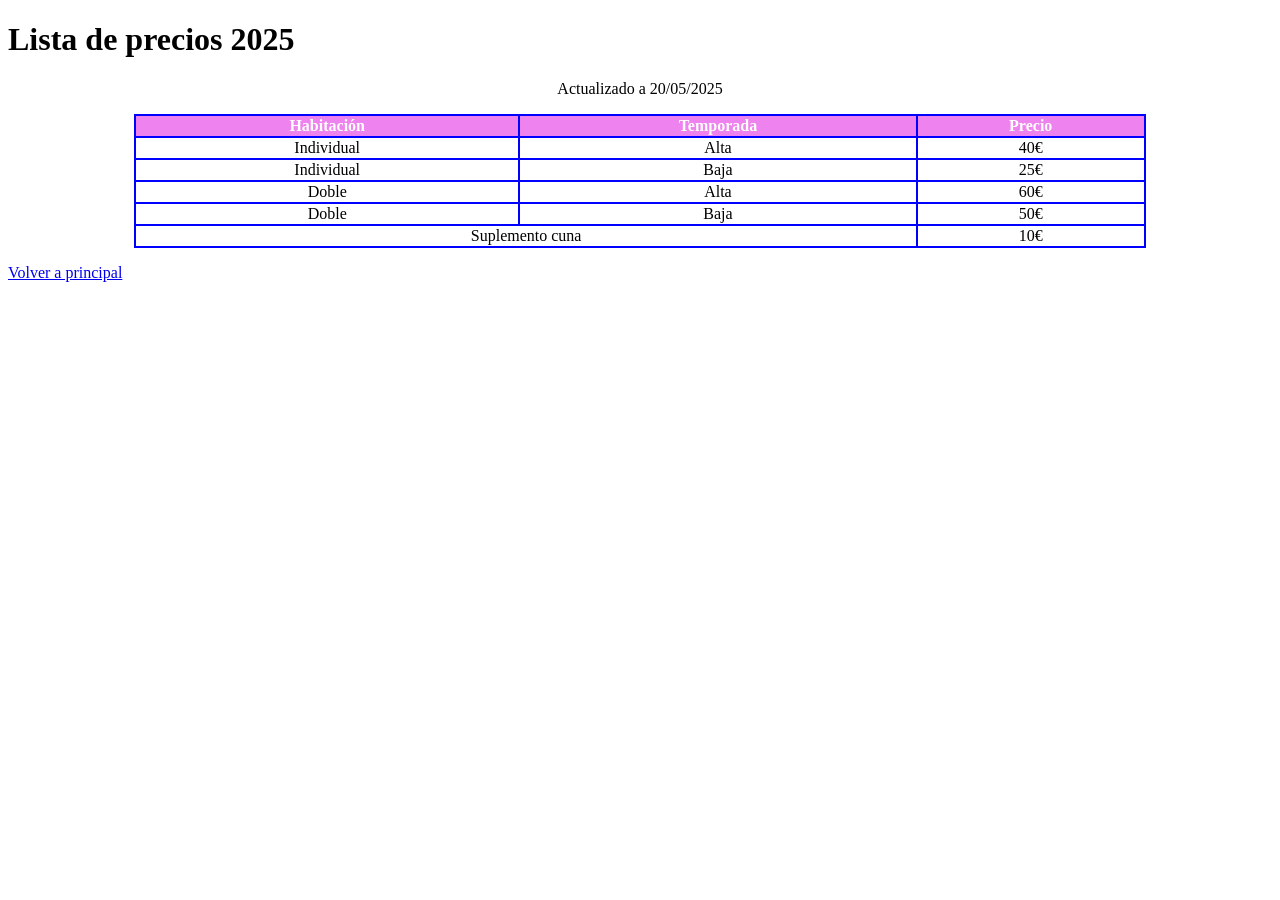
<file: precios.html>
<!DOCTYPE html>
<html lang="en">
<head>
    <meta charset="UTF-8">
    <meta name="viewport" content="width=device-width, initial-scale=1.0">
    <title>Document</title>


<body>
<style>
    #body
    {background-color: lightblue ;font-family:Georgia,serif}
    ;font-family:Georgia,serifh1
    {color:DarkBlue;text-align:center
    ;border:2px outset DarkBlue;border-radius:10px}
    table{width:80%;border:2px solid blue;
    border-collapse:collapse;margin:auto}
    td,th{border:2px solid blue;text-align:center}
    tr:first-child{background:violet;color:white} 
    #cuna{background:violet;color:yellow;
    text-align:center}
</style>
</head>
<body>
    <h1>Lista de precios 2025</h1>
    <p style="text-align:center">Actualizado a 20/05/2025</p>
    <table>
    <tr>
        <th>Habitación</th>
        <th>Temporada</th><th>Precio</th>
    </tr>
    <tr>
        <td>Individual</td>
        <td>Alta</td>
        <td>40€</td>
    </tr>
    <tr>
        <td>Individual</td>
        <td>Baja</td>
        <td>25€</td>
    </tr>
    <tr>
        <td>Doble</td>
        <td>Alta</td>
        <td>60€</td>
    </tr>
    <tr>
        <td>Doble</td>
        <td>Baja</td>
        <td>50€</td>
    </tr>
    <tr>
        <td colspan="2" class="cuna">Suplemento cuna</td>
        <td>10€</td>
    </tr>
    </table>
    
    <p><a href="index.html">Volver a principal</a></p>
</body>
</html>
</file>
